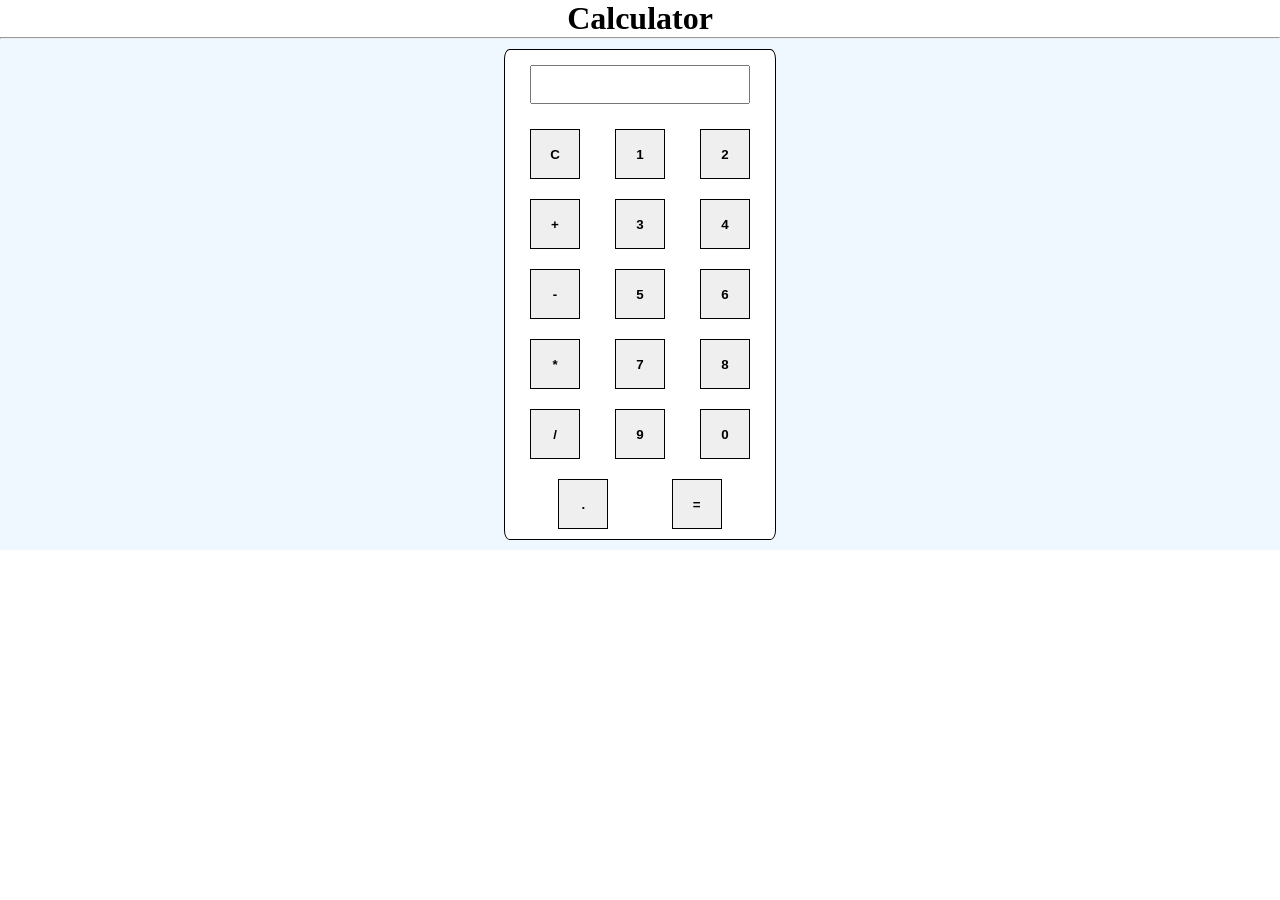
<file: Calculator/index.html>
<!DOCTYPE html>
<html lang="en">
<head>
    <meta charset="UTF-8">
    <meta name="viewport" content="width=device-width, initial-scale=1.0">
    <title>Calculator</title>
    <link rel="stylesheet" href="index.css">
</head>
<body>
    <header>
        <h1>Calculator</h1>
    </header>
    <hr>
    <main>
        <div class="main-div">
<input type="text" id="display" readonly>


<button class="button" onclick=" display = ''
document.querySelector('#display').value=display">C</button>
<button class="button" onclick=" display=display+'1' 
document.querySelector('#display').value=display">1</button>
<button class="button" onclick=" display=display+'2' 
document.querySelector('#display').value=display ">2</button>
<button class="button" onclick=" display=display+'+' 
document.querySelector('#display').value=display">+</button>
<button class="button" onclick=" display=display+'3' 
document.querySelector('#display').value=display">3</button>
<button class="button" onclick=" display=display+'4' 
document.querySelector('#display').value=display">4</button>
<button class="button" onclick=" display=display+'-' 
document.querySelector('#display').value=display">-</button>
<button class="button" onclick=" display=display+'5' 
document.querySelector('#display').value=display">5</button>
<button class="button" onclick=" display=display+'6' 
document.querySelector('#display').value=display">6</button>
<button class="button" onclick=" display=display+'*' 
document.querySelector('#display').value=display">*</button>
<button class="button" onclick=" display=display+'7' 
document.querySelector('#display').value=display">7</button>
<button class="button" onclick=" display=display+'8' 
document.querySelector('#display').value=display">8</button>
<button class="button" onclick=" display=display+'/' 
document.querySelector('#display').value=display">/</button>
<button class="button" onclick=" display=display+'9' 
document.querySelector('#display').value=display">9</button>
<button class="button" onclick=" display=display+'0' 
document.querySelector('#display').value=display">0</button>
<button class="button" onclick=" display=display+'.' 
document.querySelector('#display').value=display">.</button>
<button class="button" onclick = " display = eval(display)
document.querySelector('#display').value=display" >=</button>


        </div>
    </main>
<script>
let display='';
document.querySelector('#display').value=display;

</script>
</body>
</html>
</file>
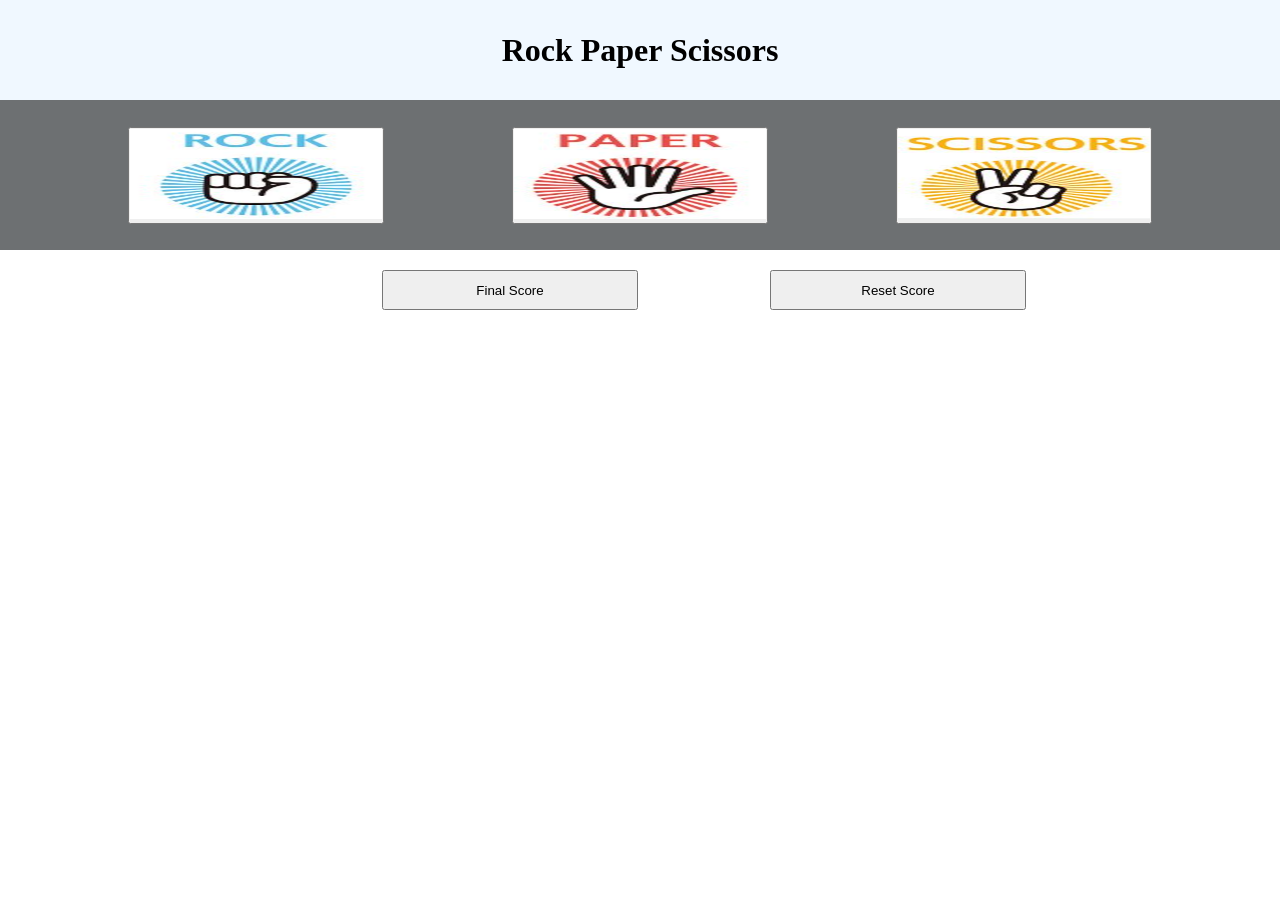
<file: Rock-Paper-Scissors/index.html>
<!DOCTYPE html>
<html lang="en">
<head>
    <meta charset="UTF-8">
    <meta name="viewport" content="width=device-width, initial-scale=1.0">
    <title>Document</title>
    <link rel="stylesheet" href="index.css">
</head>
<body>
    <h1>Rock Paper Scissors</h1>
    <div class="button-div">
        
        <button  onclick="
            let random = Math.random() *3;
            console.log(random)
            console.log(final.computerScore)
           let computerChoice=computer(random);
            let result;
            getResult('Rock',computerChoice)
            console.log(random)"
            ><img src="images/Rock.png" alt="Rock Image" class="button-images"></button>
        <button onclick="
            random = Math.random() *3;
            console.log(random)
          computerChoice=computer(random);
            getResult('Paper',computerChoice)
            console.log(random)"
        ><img src="images/Paper.png" alt="paper-image" class="button-images" ></button>
        <button onclick="
            random = Math.random() *3;
            console.log(random)
           computerChoice=computer(random);
            getResult('Scissor',computerChoice)
            console.log(random)"
        ><img src="images/Scissors.png" alt="Scissor Image" class="button-images"></button>
        
    </div>
     <h3 id="user" ></h3>
    <h3 id="computer" ></h3>
    <h3 id="result" ></h3>
    <button class="bottom-buttons" onclick="
    output(final.userScore,final.computerScore)
    score()">Final Score</button>
    <button class="bottom-buttons" onclick="
    resetScore()">Reset Score</button>
    

    
    <script>
       function computer(random){ 
        if(random>0 && random <1){
                return'Rock'
            }else if(random>1 && random<2){
                return'Paper'
            }else{
                return'Scissor'
            }
        }
        

      function getResult(userChoice,computerChoice){
        if(userChoice===computerChoice){
            result=`It is a Tie`;
        }else if(userChoice==='Rock' && computerChoice==='Paper'){
            result='Computer Won!!'
            final.computerScore +=1;
        }else if(userChoice==='Rock' && computerChoice==='Scissor'){
            result='You Won this Game'
            final.userScore +=1;
        }else if(userChoice==='Paper' && computerChoice ==='Rock'){
            result='You Won!!'
            final.userScore +=1;
        }else if(userChoice==='Paper' && computerChoice==='Scissor'){
            result='Computer Won!!'
          final.computerScore +=1;
        }else{
            if(computerChoice==='Rock'){
            result='Computer Won this time'
            final.computerScore +=1;
            }else{
                result='You won !!'
                final.userScore +=1;
            }
        }
        
         document.querySelector("#user").innerText =`You chose ${userChoice}`;
          document.querySelector("#computer").innerText =`Computer Chose ${computerChoice}`;
         document.querySelector("#result").innerText =result;

        

      }
let final={
    userScore:0,
    computerScore:0,
    
}
function score(){
localStorage.setItem('finalScore',JSON.stringify(final));}

function output(userScore,computerChoice){
    if(final.userScore>final.computerScore){
    alert( `Congratulations! You Won More Games 
You Won ${final.userScore} Games and Computer Won ${final.computerScore} Games`)}
else if(final.userScore===final.computerScore){
    alert(`It is a Tie! 
    You Won ${final.userScore} Games and Computer Won ${final.computerScore} Games `)
}
else{
    alert(`Computer Won More Games!  
    Computer Won ${localStorage.getItem(final.computerScore)} Games and You Won ${localStorage.getItem(final.userScore)} Games`)}

}
function resetScore(){
    let data = JSON.parse(localStorage.getItem('FinalScore'));
    data.userScore=0;
    data.computerScore=0;
    localStorage.setItem('finalScore',JSON.stringify(data))
    document.querySelector("#user").innerText =`Score has been reset`;
          document.querySelector("#computer").innerText =`Start playing again`;
         document.querySelector("#result").innerText ='';
}



    </script>
</body>
</html>
</file>
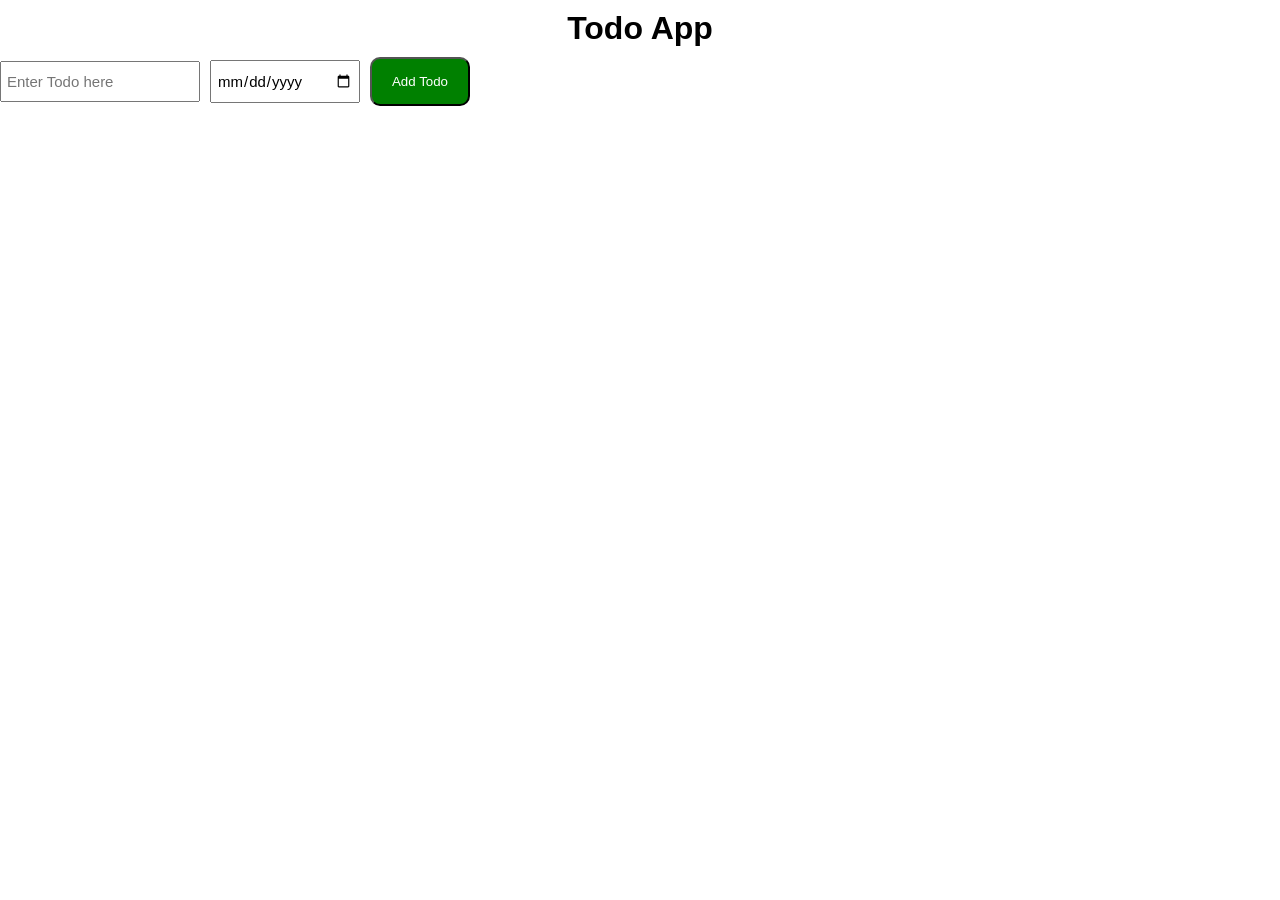
<file: Todo-App/index.html>
<!DOCTYPE html>
<html lang="en">
<head>
    <meta charset="UTF-8">
    <link rel="stylesheet" href="index.css">
    <meta name="viewport" content="width=device-width, initial-scale=1.0">
    <title>Document</title>
</head>
<body>
    <h1 id="header">Todo App</h1>
    <div class="grid-container">
<input id="todo-input" type="text" placeholder="Enter Todo here">
<input type="date" id="todo-date">
<button class="btn-todo" onclick="addTodo()">Add Todo</button>
    </div>
<div class="todo-container grid-container"></div>

    <script src="index.js"></script>
</body>
</html>
</file>
<file: Calculator/index.css>
*{
padding: 0;
margin: 0;
}
header{
    text-align: center;
}
main{
    background-color: aliceblue;
    display: flex;
    justify-content: center;

}
#display{
    font-size: 20px;
height: 35px;
    width: 80%;
    margin:15px;
}
.main-div{
    width:270px;
    display: flex;
    flex-wrap: wrap;
    background-color: white;
    justify-content:space-evenly;
    margin :10px;
    border: 1px solid black;
    border-radius: 2%;

}
.button{
    height: 50px;
    width: 50px;
    margin: 10px;
    font-weight: 600;
    margin-top: 10px;
    border: 1px solid black;
}
.button:hover{
    background-color: aliceblue;
}
</file>
<file: Rock-Paper-Scissors/index.css>
*{
    padding: 0;
    margin: 0;
text-align: center;
}
h1{
    background-color: aliceblue;
    height: 100px;
    align-content: center;
}
.button-div{
background-color: rgb(109, 112, 114);
height: 150px;
display: flex;
flex-wrap: wrap;
align-content:space-around;
margin-bottom: 10px;
}
button{
    width: 20%;
    margin-left: 10%;
    
}
.button-images{
    height: 90px;
    width: 100%;
   
   

}
button:hover{
    cursor: pointer;
}
.bottom-buttons{
    margin-top: 10px;
    height: 40px;
    width: 20%;
}
h3{
    font-size: 25px;
}
</file>
<file: Todo-App/index.css>
*{
    margin:0;
    padding:0;
    font-family:Arial, Helvetica, sans-serif;

}
#header{
    margin-top: 10px;
text-align: center;
}

.grid-container{
    display: grid;
    grid-template-columns: 200px 150px 100px;
    column-gap: 10px;
    row-gap: 10px;
    margin-top: 10px;
    align-items: center;
}
#todo-input , #todo-date{
    font-size: 15px;
    padding: 10px 5px;
}
.btn-delete{
    background-color: rgb(111, 14, 14);
    color: white;
    border-radius: 10px;
    padding: 15px 0px;
    cursor: pointer;
}
.btn-todo{
    background-color: green;
    color: white;
    border-radius: 10px;
    padding: 15px 0px;
    cursor: pointer;

}
</file>
